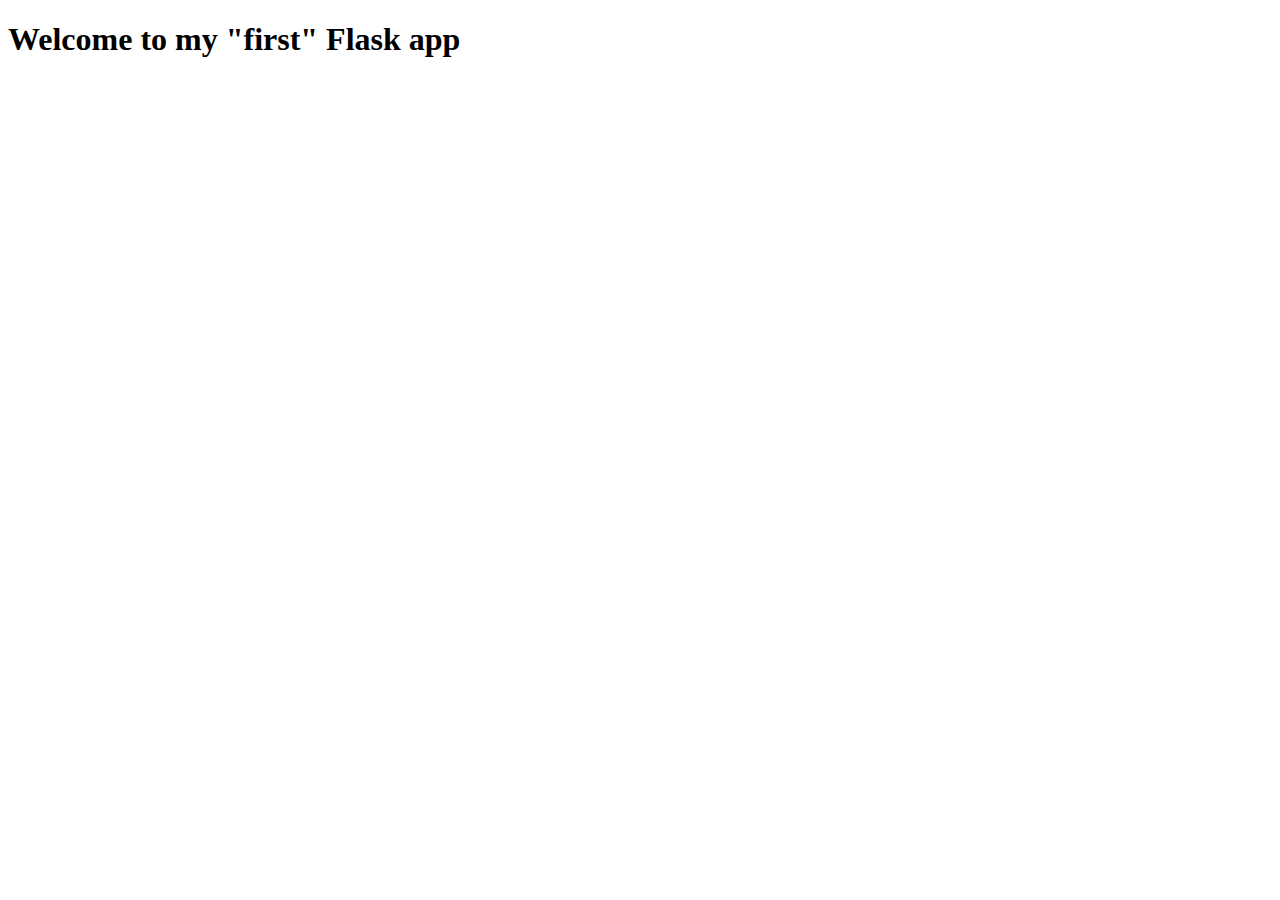
<file: Class_1/app/templates/index.html>
<!DOCTYPE html>
<html lang="en">
<head>
  <meta charset="UTF-8">
  <meta name="viewport" content="width=device-width, initial-scale=1.0">
  <title>Homepage</title>
</head>
<body>
  <h1>Welcome to my "first" Flask app</h1>
</body>
</html>
</file>
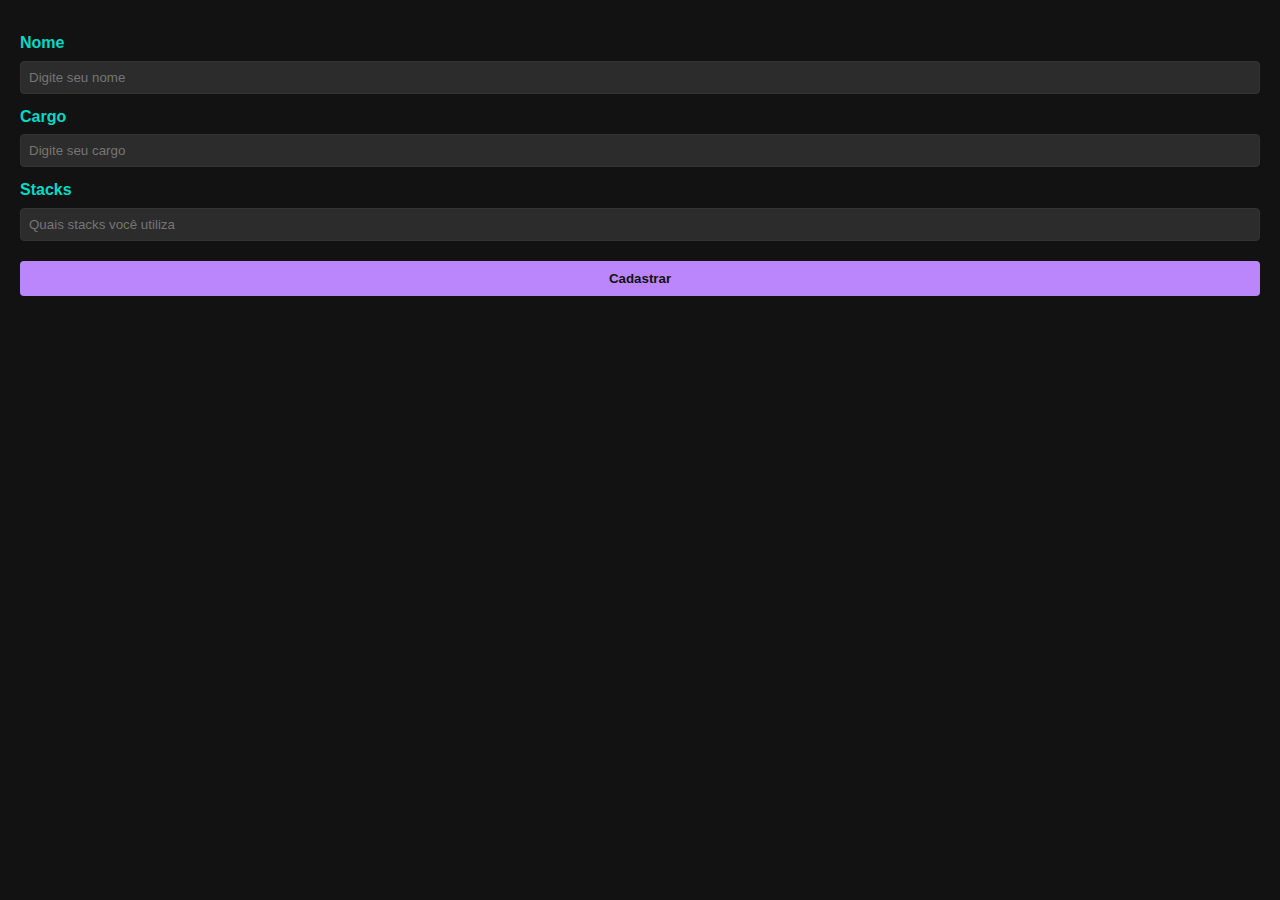
<file: Class_2/templates/cadastrar_time.html>
<!DOCTYPE html>
<html lang="en">
<head>
  <meta charset="UTF-8">
  <meta name="viewport" content="width=device-width, initial-scale=1.0">
  <link rel="stylesheet" href="../static/css/styles.css">
  <title>Document</title>
</head>
<body>
    <form method="post" action="/adicionar">
      <label for="">Nome</label>
      <input type="text" name="nome" placeholder="Digite seu nome">
      <label for="">Cargo</label>
      <input type="text" name="cargo" placeholder="Digite seu cargo">
      <label for="">Stacks</label>
      <input type="text" name="stacks" placeholder="Quais stacks você utiliza">
      <button type="submit">Cadastrar</button>

    </form>
</body>
</html>
</file>
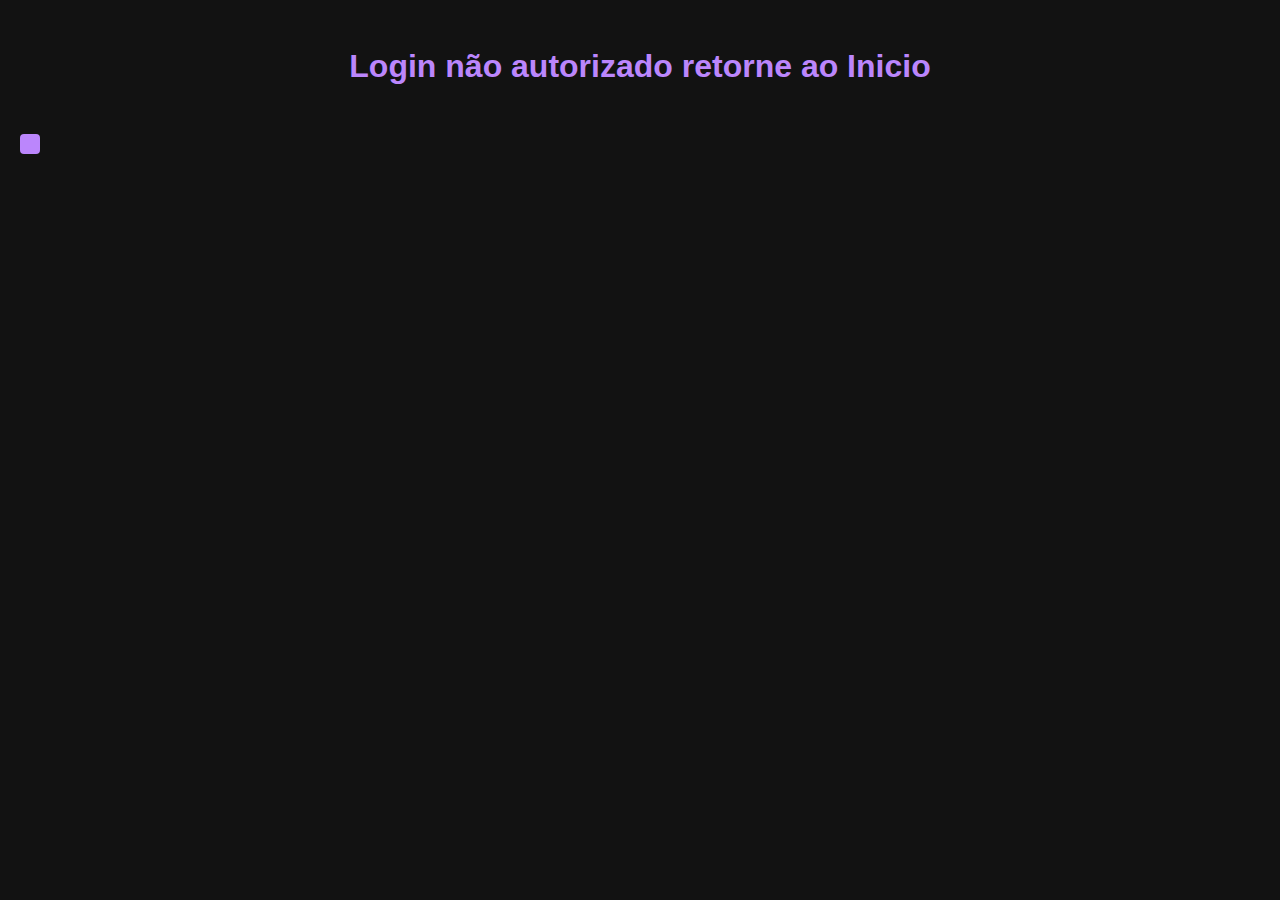
<file: Class_3/templates/falha.html>
<!DOCTYPE html>
<html lang="en">
<head>
  <meta charset="UTF-8">
  <meta name="viewport" content="width=device-width, initial-scale=1.0">
  <title>login</title>
  <link rel="stylesheet" href="../static/css/styles.css">
  <link rel="stylesheet" href="https://cdnjs.cloudflare.com/ajax/libs/font-awesome/6.6.0/css/all.min.css" integrity="sha512-Kc323vGBEqzTmouAECnVceyQqyqdsSiqLQISBL29aUW4U/M7pSPA/gEUZQqv1cwx4OnYxTxve5UMg5GT6L4JJg==" crossorigin="anonymous" referrerpolicy="no-referrer" />
</head>
<body>

  <div class="container">
    <h1>Login não autorizado retorne ao Inicio</h1>
    <button  ><a href="{{ url_for('login') }}"><i class="fa-solid fa-house"></i></a></button>
  </div>
  
</body>
</html>
</file>
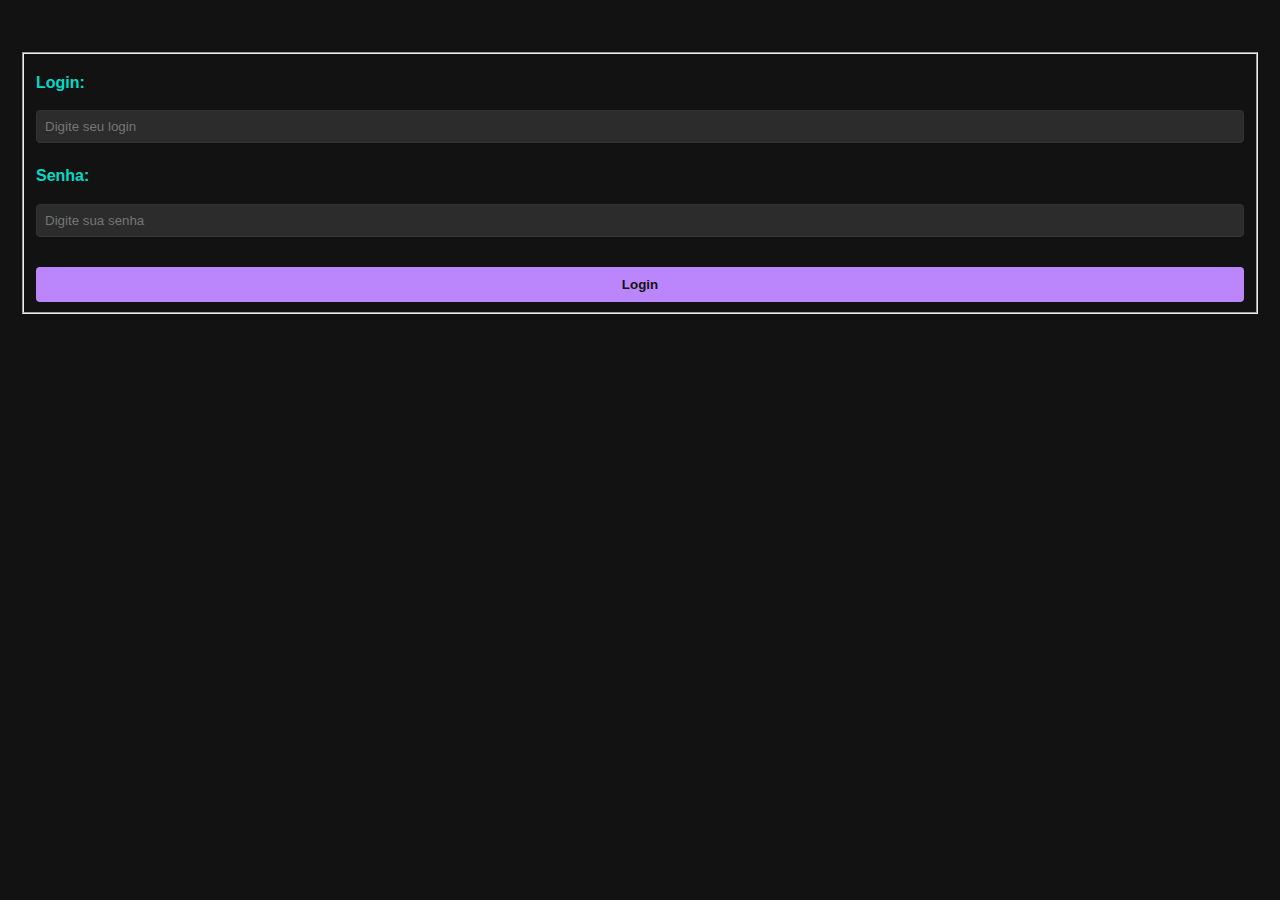
<file: Class_3/templates/login.html>
<!DOCTYPE html>
<html lang="en">
<head>
  <meta charset="UTF-8">
  <meta name="viewport" content="width=device-width, initial-scale=1.0">
  <title>login</title>
  <link rel="stylesheet" href="../static/css/styles.css">
</head>
<body>

  <div class="container">
    <form method="post" action="/autenticar">
      <fieldset>
        <label for="login">Login:</label>
        <input type="text" name="login" placeholder="Digite seu login">
        <label for="senha">Senha:</label>
        <input type="password" name="senha" placeholder="Digite sua senha">
        <button type="submit">Login</button>
      </fieldset>
    </form>
  </div>
  
</body>
</html>
</file>
<file: Class_2/static/css/styles.css>
/* Dark mode styles */
body {
  font-family: Arial, sans-serif;
  line-height: 1.6;
  margin: 0;
  padding: 20px;
  background-color: #121212;
  color: #e0e0e0;
}

.div {
  max-width: 800px;
  margin: auto;
  background: #1e1e1e;
  padding: 20px;
  border-radius: 5px;
  box-shadow: 0 0 10px rgba(255,255,255,0.1);
}

h1, h2 {
  text-align: center;
  color: #bb86fc;
}

/* Form styles */
form {
  display: flex;
  flex-direction: column;
  margin-bottom: 30px;
}

label {
  margin-top: 10px;
  font-weight: bold;
  color: #03dac6;
}

input[type="text"] {
  padding: 8px;
  margin-top: 5px;
  border: 1px solid #333;
  border-radius: 4px;
  background-color: #2c2c2c;
  color: #e0e0e0;
}

button {
  margin-top: 20px;
  padding: 10px;
  background-color: #bb86fc;
  color: #121212;
  border: none;
  border-radius: 4px;
  cursor: pointer;
  font-weight: bold;
}

button:hover {
  background-color: #a370f7;
}

/* Table styles */
table {
  width: 100%;
  border-collapse: collapse;
  margin-top: 20px;
}

thead {
  background-color: #2c2c2c;
}

th, td {
  padding: 12px;
  text-align: left;
  border-bottom: 1px solid #333;
}

th {
  background-color: #333;
  color: #bb86fc;
  font-weight: bold;
  text-align: left;
  padding: 12px;
}
th {
  font-weight: bold;
  color: #03dac6;
}

tbody tr:hover {
  background-color: #2c2c2c;
}
</file>
<file: Class_3/static/css/styles.css>
a{
  text-decoration: none;
  font-style: none;
  color: black;
  
}

body {
  font-family: Arial, sans-serif;
  line-height: 1.6;
  margin: 0;
  padding: 20px;
  background-color: #121212;
  color: #e0e0e0;
}

.div {
  max-width: 800px;
  margin: auto;
  background: #1e1e1e;
  padding: 20px;
  border-radius: 5px;
  box-shadow: 0 0 10px rgba(255,255,255,0.1);
}

h1, h2 {
  text-align: center;
  color: #bb86fc;
}


form {
  display: flex;
  flex-direction: column;
  margin-bottom: 30px;
}

label {
  margin-top: 10px;
  font-weight: bold;
  color: #03dac6;
}

fieldset{
  margin-top: 2rem;
  display: flex;
  flex-direction: column;
  gap: 10px;
}

input[type="text"], input[type="password"] ,input[type="submit"] {
  padding: 8px;
  margin-top: 5px;
  border: 1px solid #333;
  border-radius: 4px;
  background-color: #2c2c2c;
  color: #e0e0e0;
}

button {
  margin-top: 20px;
  padding: 10px;
  background-color: #bb86fc;
  color: #121212;
  border: none;
  border-radius: 4px;
  cursor: pointer;
  font-weight: bold;
}

button:hover {
  background-color: #a370f7;
}


table {
  width: 100%;
  border-collapse: collapse;
  margin-top: 20px;
}

thead {
  background-color: #2c2c2c;
}

th, td {
  padding: 12px;
  text-align: left;
  border-bottom: 1px solid #333;
}

th {
  background-color: #333;
  color: #bb86fc;
  font-weight: bold;
  text-align: left;
  padding: 12px;
}
th {
  font-weight: bold;
  color: #03dac6;
}

tbody tr:hover {
  background-color: #2c2c2c;
}
</file>
